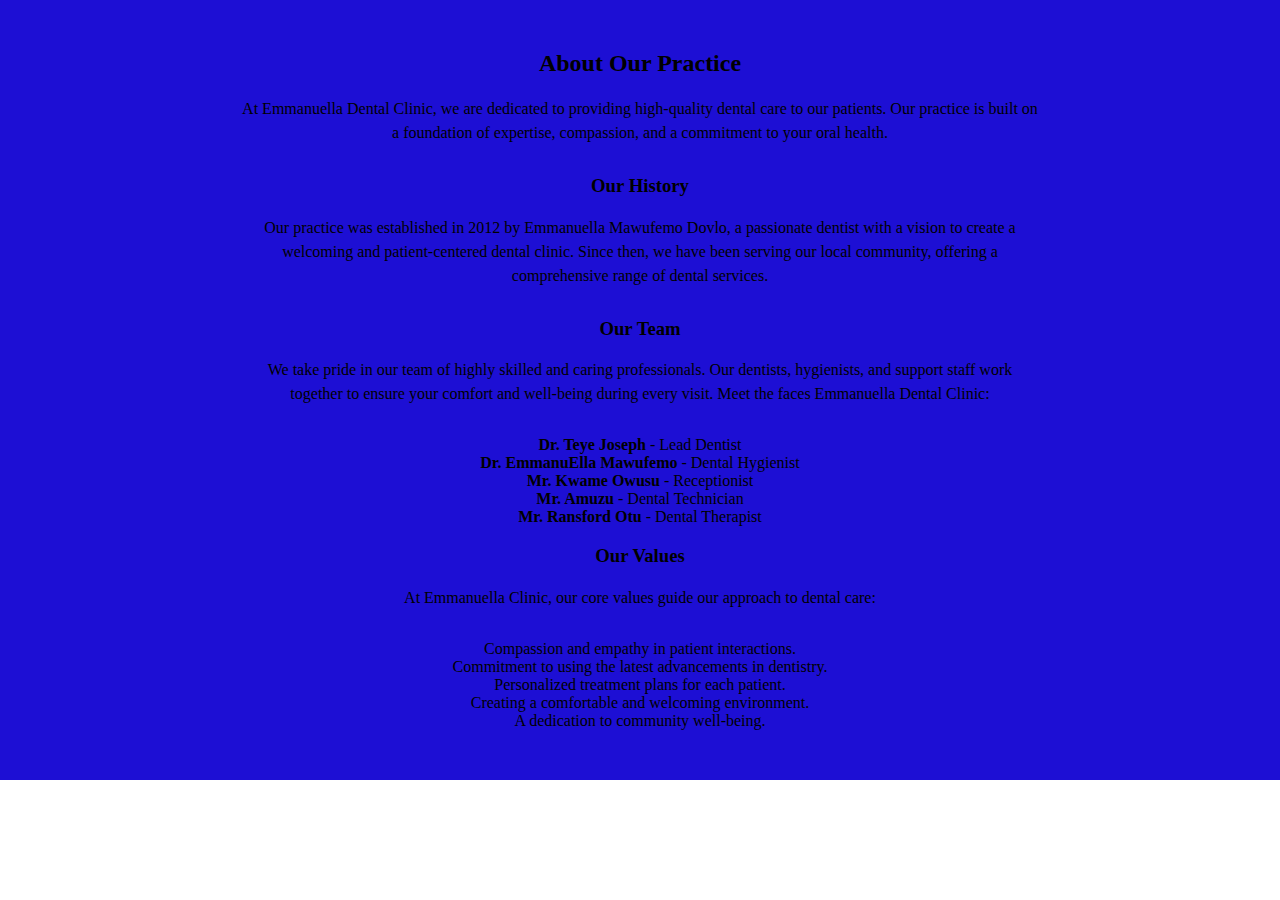
<file: about.html>
<!DOCTYPE html>
<html>
<head>
    <meta charset="UTF-8">
    <meta name="viewport" content="width=device-width, initial-scale=1.0">
    <title>About Our Practice</title>
    <link rel="stylesheet" href="about.css">
</head>
<body>
    <section class="about-section" id="about">
        <div class="container">
            <h2>About Our Practice</h2>
            <p>At Emmanuella Dental Clinic, we are dedicated to providing high-quality dental care to our patients. Our practice is built on a foundation of expertise, compassion, and a commitment to your oral health.</p>

            <h3>Our History</h3>
            <p>Our practice was established in 2012 by Emmanuella Mawufemo Dovlo, a passionate dentist with a vision to create a welcoming and patient-centered dental clinic. Since then, we have been serving our local community, offering a comprehensive range of dental services.</p>

            <h3>Our Team</h3>
            <p>We take pride in our team of highly skilled and caring professionals. Our dentists, hygienists, and support staff work together to ensure your comfort and well-being during every visit. Meet the faces Emmanuella Dental Clinic:</p>
            <ul>
                <li><strong>Dr. Teye Joseph</strong> - Lead Dentist</li>
                <li><strong>Dr. EmmanuElla Mawufemo</strong> - Dental Hygienist</li>
                <li><strong>Mr. Kwame Owusu</strong> - Receptionist</li>
                <li><strong>Mr. Amuzu </strong> - Dental Technician</li>
                <li><strong>Mr. Ransford Otu</strong> - Dental Therapist</li>
            </ul>
            <h3>Our Values</h3>
            <p>At Emmanuella Clinic, our core values guide our approach to dental care:</p>
            <ul>
                <li><i class="fas fa-check"></i> Compassion and empathy in patient interactions.</li>
                <li><i class="fas fa-check"></i> Commitment to using the latest advancements in dentistry.</li>
                <li><i class="fas fa-check"></i> Personalized treatment plans for each patient.</li>
                <li><i class="fas fa-check"></i> Creating a comfortable and welcoming environment.</li>
                <li><i class="fas fa-check"></i> A dedication to community well-being.</li>
            </ul>
        </div>
    </section>
</body>
</html>
</file>
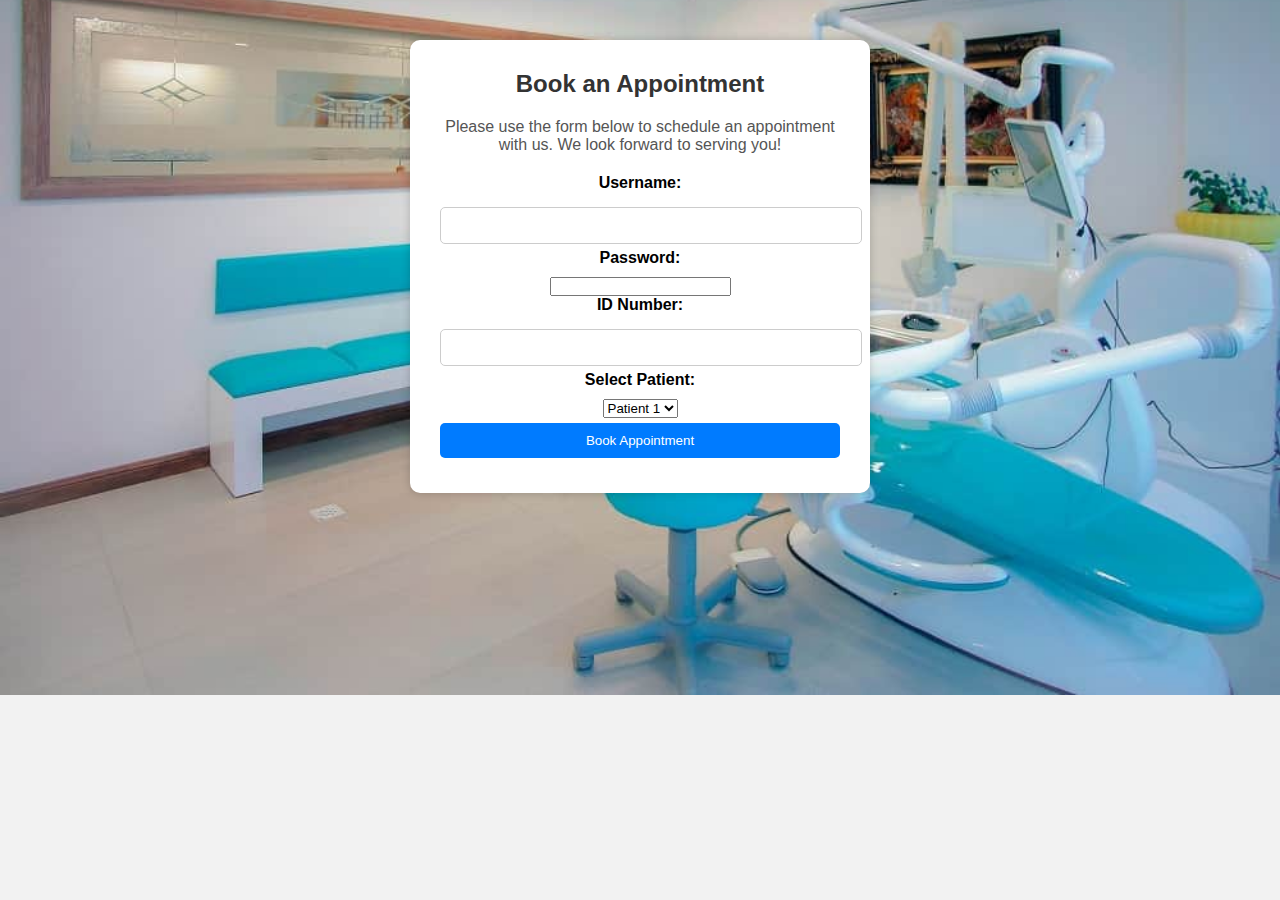
<file: book appointment.html>
<!DOCTYPE html>
<html lang="en">
<head>
    <meta charset="UTF-8">
    <meta name="viewport" content="width=device-width, initial-scale=1.0">
    <title>Book Appointment</title>
    <link rel="stylesheet" href="book appointment.css"> <!-- Link to your CSS file -->
</head>
<body>
    <section id="book-appointment">
        <h2>Book an Appointment</h2>
        <p>Please use the form below to schedule an appointment with us. We look forward to serving you!</p>
        <form action="book.appointment.php" method="POST"> <!-- Replace 'book-appointment.php' with the actual PHP script file -->
            <label for="username">Username:</label>
            <input type="text" id="username" name="username" required>
            <label for="password">Password:</label>
            <input type="password" id="password" name="password" required>
            <label for="id">ID Number:</label>
            <input type="text" id="id" name="id" required>
            <label for="patient">Select Patient:</label>
            <select id="patient" name="patient" required>
                <option value="1">Patient 1</option>
                <option value="2">Patient 2</option>
                <option value="3">Patient 3</option>
                <option value="1">Patient 4</option>
                <option value="2">Patient 5</option>
                <option value="3">Patient 6</option>
                <!-- Add more patient options here -->
            </select>
            <button type="submit">Book Appointment</button>
        </form>
    </section>
</body>
</html>
</file>
<file: about.css>
/* Reset default styles */
body, h2, p, ul, li, a {
    margin: 0;
    padding: 0;
    list-style: none;
    text-decoration: none;
}

/* Basic styles for header */
header {
    background-color: #333;
    color: #fff;
    padding: 10px 0;
    text-align: center;
}

/* Styles for the About section */
.about-section {
    background-color: #1d0fd4;
    text-align: center;
    padding: 50px 0;
}

.container {
    max-width: 800px;
    margin: 0 auto;
}

.container h2 {
    font-size: 24px;
    margin-bottom: 20px;
}

.container p {
    font-size: 16px;
    line-height: 1.5;
    margin-bottom: 30px;
}
</file>
<file: book appointment.css>
/* Reset default styles */
body, h2, p, label, input, button {
    margin: 0;
    padding: 0;
    list-style: none;
    text-decoration: none;
}

/* Apply general styles to the page */
body {
    font-family: Arial, sans-serif;
    text-align: center;
    padding: 20px;
    background-color: #f2f2f2; /* Set the background color of the page */
    background-image: url(image/bo.jpg);
    background-position: center;
    background-repeat: no-repeat;
    background-size:cover;
}

/* Style the section containing the form */
#book-appointment {
    background-color: #fff;
    border-radius: 10px;
    box-shadow: 0 0 10px rgba(0, 0, 0, 0.2);
    padding: 30px;
    margin: 20px auto;
    max-width: 400px;
}

/* Style the form title */
h2 {
    font-size: 24px;
    color: #333;
    margin-bottom: 20px;
}

/* Style introductory paragraph */
p {
    font-size: 16px;
    color: #555;
    margin-bottom: 20px;
}

/* Style form labels */
label {
    display: block;
    font-weight: bold;
    margin-bottom: 10px;
}

/* Style text input and button */
input[type="text"], button[type="submit"] {
    width: 100%;
    padding: 10px;
    margin: 5px 0;
    border: 1px solid #ccc;
    border-radius: 5px;
}

/* Style the submit button */
button[type="submit"] {
    background-color: #007BFF;
    color: #fff;
    padding: 10px 20px;
    border: none;
    border-radius: 5px;
    cursor: pointer;
    transition: background-color 0.3s;
}

button[type="submit"]:hover {
    background-color: #0056b3;
}
</file>
